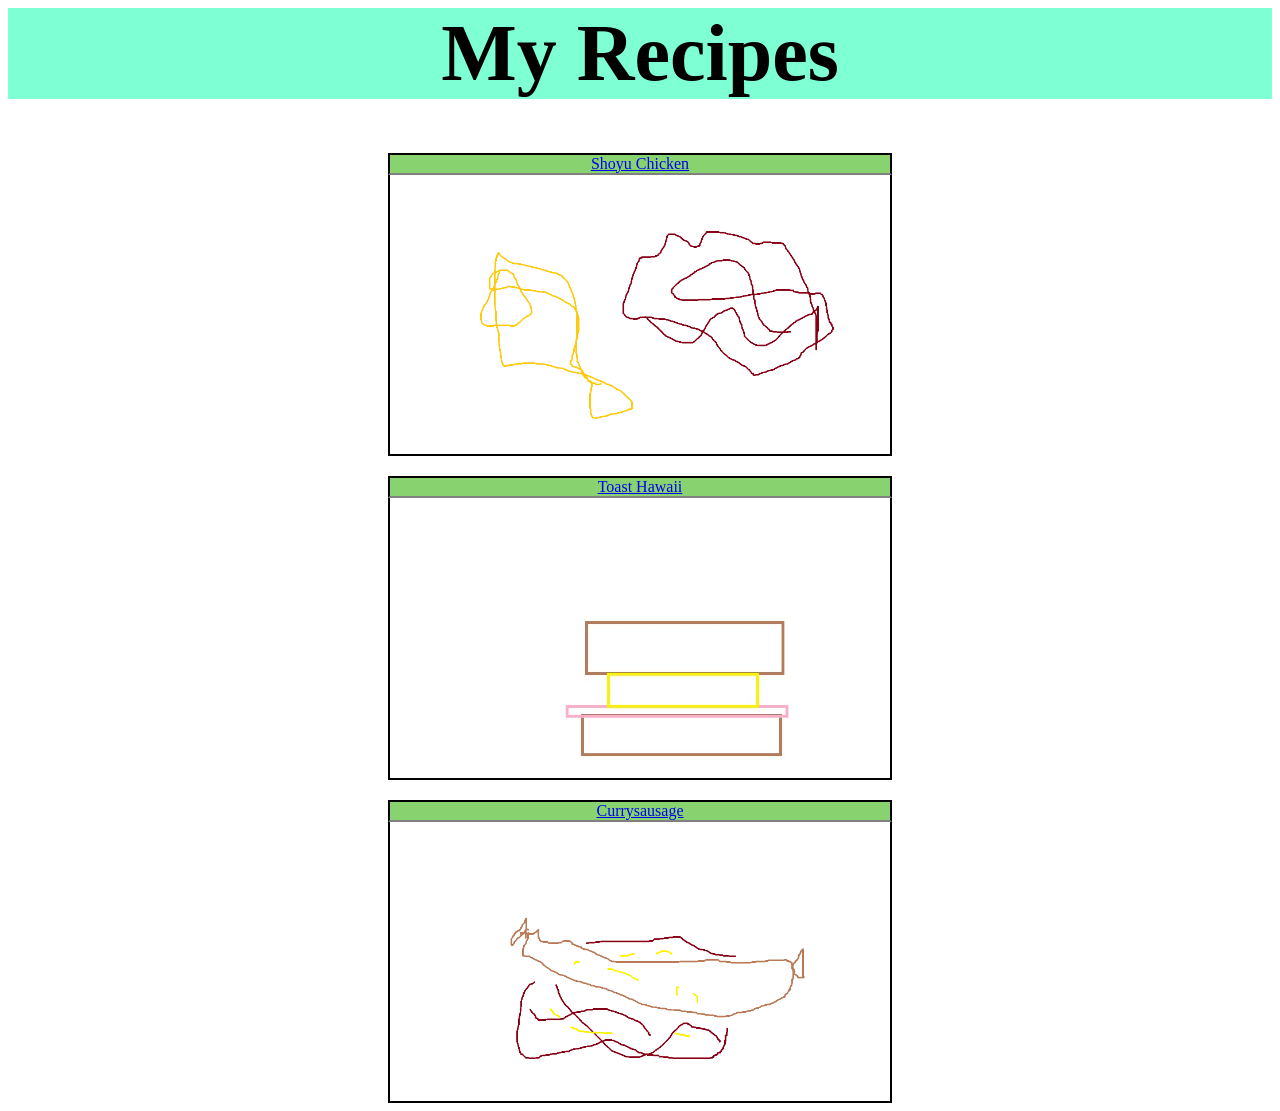
<file: index.html>
<!DOCTYPE html>
<html lang="en">
<head>
    <meta charset="UTF-8">
    <meta name="viewport" content="width=device-width, initial-scale=1.0">
    <title>Odin Recipes</title>
    <link rel="stylesheet" href="styles/style.css">
</head>
<body>
    <h1>My Recipes</h1>
    <a href="recipes/shoyu_chicken.html">
        <div>Shoyu Chicken</div>
        <img src="images/shoyu_chicken.jpg" alt="An image of the final dish">
    </a>
    <a href="recipes/toast_hawaii.html">
        <div>Toast Hawaii</div>
        <img src="images/toast_hawaii.jpg" alt="An image of the final dish">
    </a>
    <a href="recipes/currysausage.html">
        <div>Currysausage</div>
        <img src="images/currysausage.png" alt="An image of the final dish">
    </a>
</body>
</html>
</file>
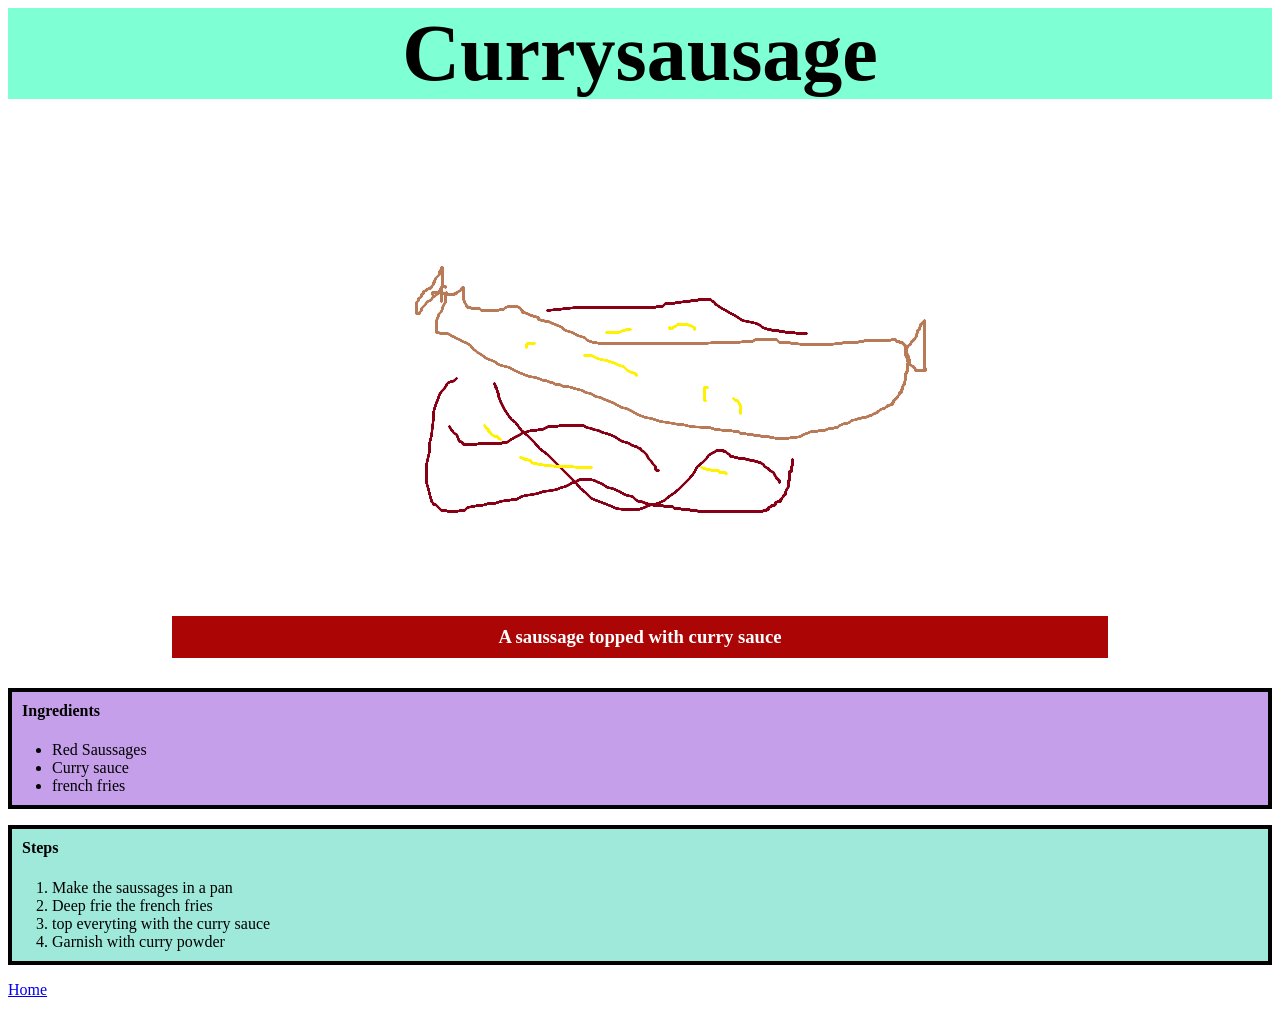
<file: recipes/currysausage.html>
<!DOCTYPE html>
<html lang="en">
<head>
    <meta charset="UTF-8">
    <meta name="viewport" content="width=device-width, initial-scale=1.0">
    <title>Currysausage</title>
    <link rel="stylesheet" href="../styles/style.css">
</head>
<body>
    <h1>Currysausage</h1>
    <img src="../images/currysausage.png" alt="a picture of the final dish">
    <h3>
        A saussage topped with curry sauce
    </h3>
    <ul>
        <h4>Ingredients</h4>
        <li>Red Saussages</li>
        <li>Curry sauce</li>
        <li>french fries</li>
    </ul>
    <ol>
        <h4>Steps</h4>
        <li>Make the saussages in a pan</li>
        <li>Deep frie the french fries</li>
        <li>top everyting with the curry sauce</li>
        <li>Garnish with curry powder</li>
    </ol>
    <p>
        <a href="../index.html">Home</a>
    </p>
</body>
</html>
</file>
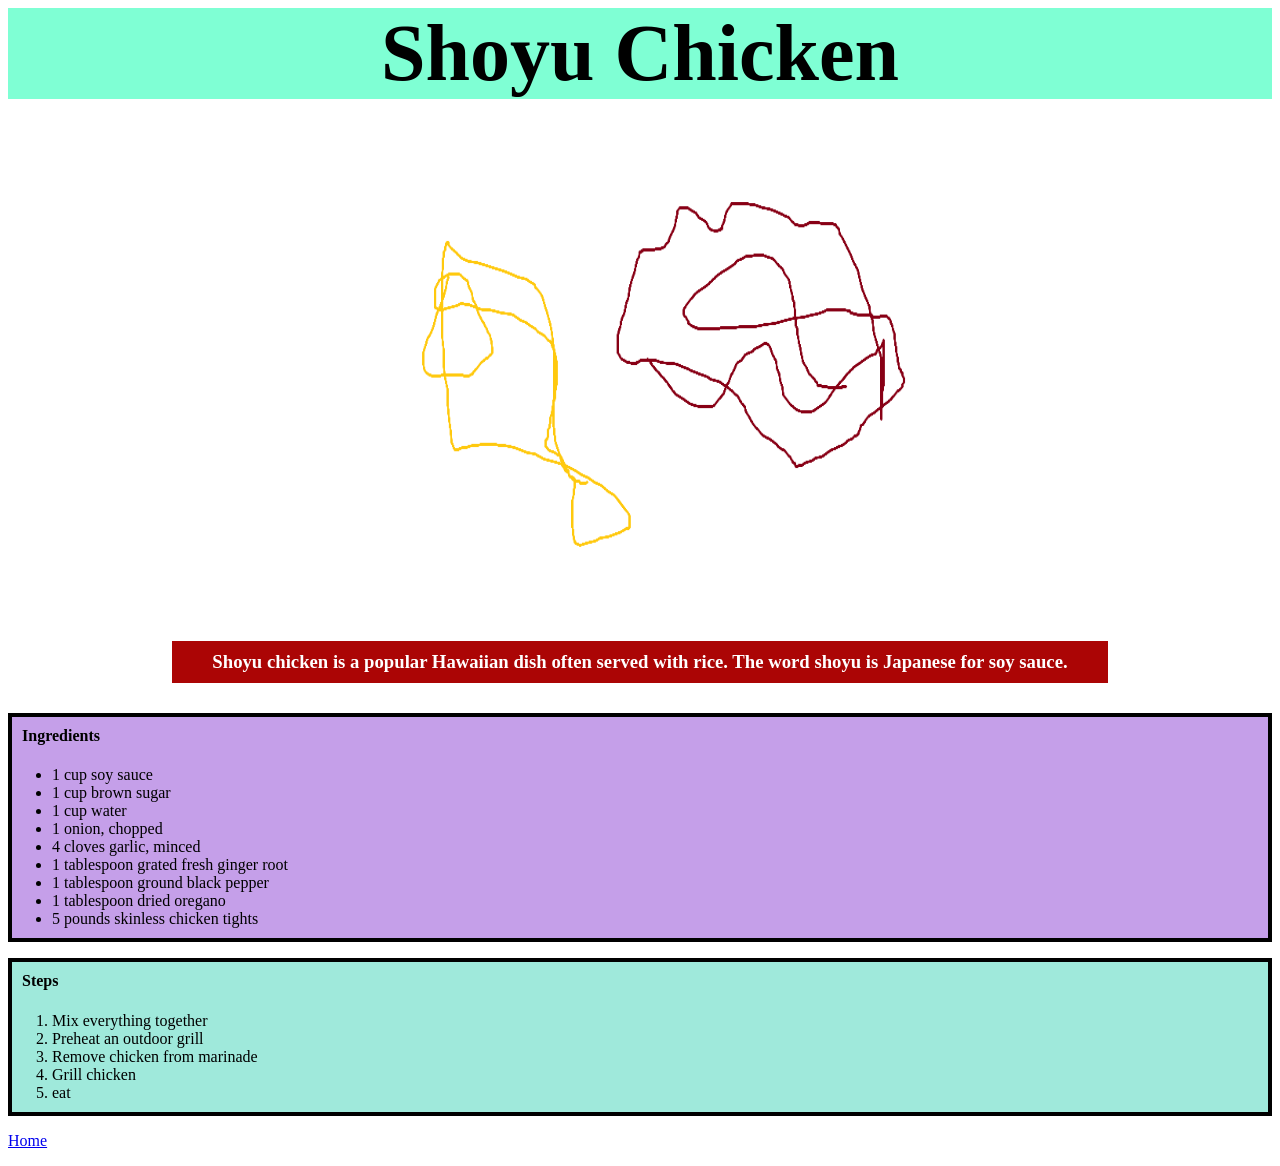
<file: recipes/shoyu_chicken.html>
<!DOCTYPE html>
<html lang="en">
<head>
    <meta charset="UTF-8">
    <meta name="viewport" content="width=device-width, initial-scale=1.0">
    <title>Shoyu Chicken</title>
    <link rel="stylesheet" href="../styles/style.css">
</head>
<body>
    <h1>Shoyu Chicken</h1>
    <img src="../images/shoyu_chicken.jpg" alt="a picture of the final dish" height="512" width="683">
    <h3>
        Shoyu chicken is a popular Hawaiian dish often served with rice. The word shoyu is Japanese for soy sauce. 
    </h3>
    
    <ul>
        <h4> Ingredients</h4>
        <li>1 cup soy sauce</li>
        <li>1 cup brown sugar</li>
        <li>1 cup water</li>
        <li>1 onion, chopped</li>
        <li>4 cloves garlic, minced</li>
        <li>1 tablespoon grated fresh ginger root</li>
        <li>1 tablespoon ground black pepper</li>
        <li>1 tablespoon dried oregano</li>
        <li>5 pounds skinless chicken tights</li>
    </ul>
    <ol>
        <h4>Steps</h4>
        <li>Mix everything together</li>
        <li>Preheat an outdoor grill</li>
        <li>Remove chicken from marinade</li>   
        <li>Grill chicken</li>
        <li>eat</li>
    </ol>
    <p>
        <a href="../index.html">Home</a>
    </p>
</body>
</html>
</file>
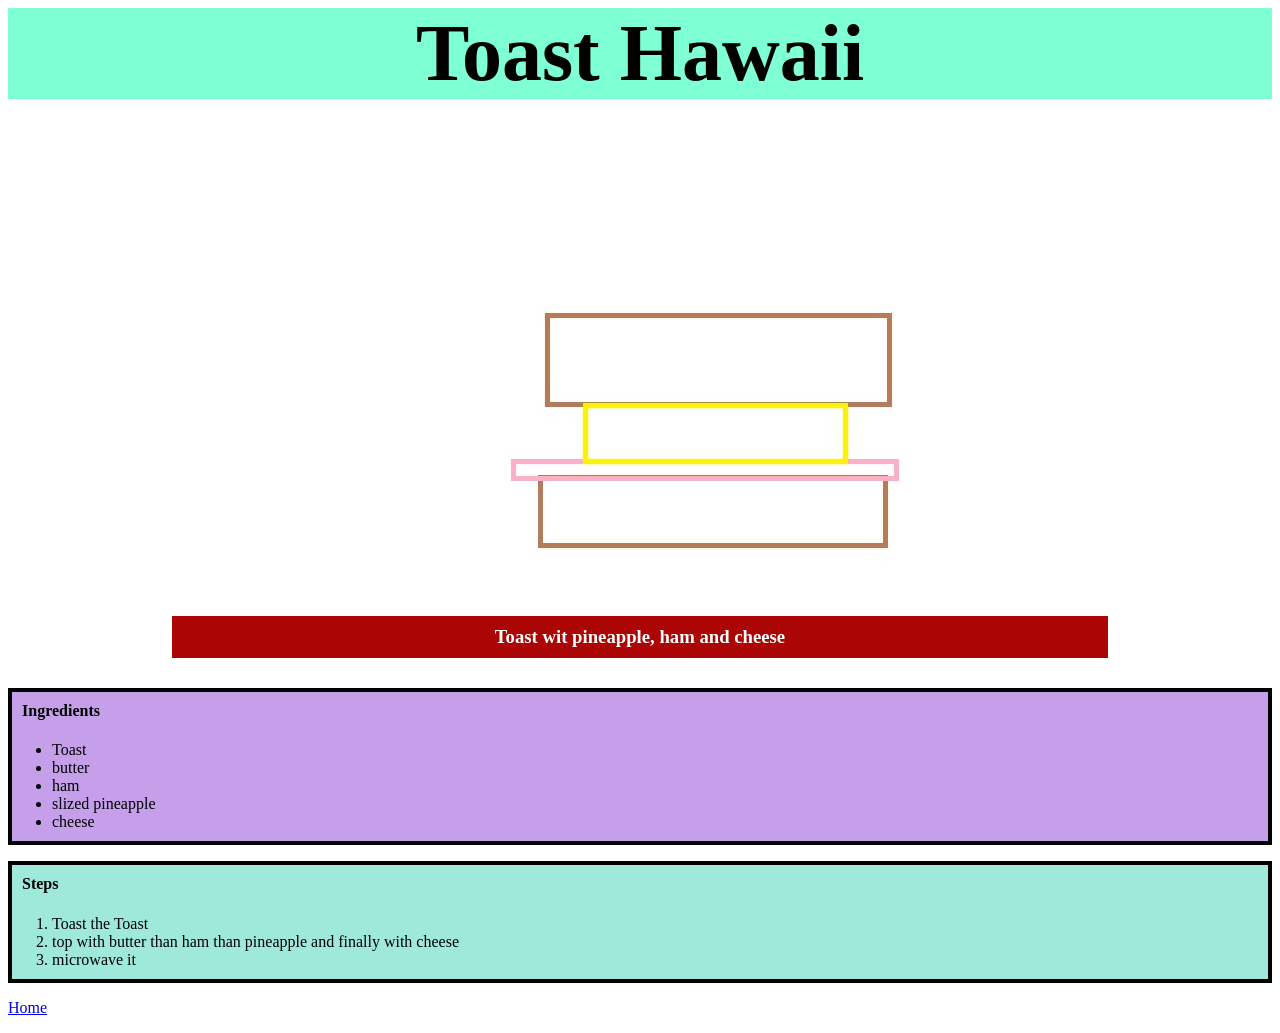
<file: recipes/toast_hawaii.html>
<!DOCTYPE html>
<html lang="en">
<head>
    <meta charset="UTF-8">
    <meta name="viewport" content="width=device-width, initial-scale=1.0">
    <title>Toast Hawaii</title>
    <link rel="stylesheet" href="../styles/style.css">
</head>
<body>
    <h1>Toast Hawaii</h1>
    <img src="../images/toast_hawaii.jpg" alt="A picture of the final dish" height="487" width="871">
    <h3>Toast wit pineapple, ham and cheese</h3>
    <ul>
        <h4>Ingredients</h4>
        <li>Toast</li>
        <li>butter</li>
        <li>ham</li>
        <li>slized pineapple</li>
        <li>cheese</li>
    </ul>
    <ol>
        <h4>Steps</h4>
        <li>Toast the Toast</li>
        <li>top with butter than ham than pineapple and finally with cheese</li>
        <li>microwave it</li>
    </ol>
    <p>
        <a href="../index.html">Home</a>
    </p>
</body>
</html>
</file>
<file: styles/style.css>
h1{
    font-size: 80px;
    font-family: "Brush Script MT";
    text-align: center;
    background-color: aquamarine;
    margin-top: 0px;
}

img{
    
    align-items: center;
    margin: -53.6px auto 0px auto;
    display: block;
}

ul{
    background-color: rgb(197, 159, 233);
    padding: 10px;
    border: 4px solid black;    
}

ol{
    background-color: rgb(159, 233, 219);
    padding: 10px;
    border: 4px solid black;
}

li{
    margin-left: 30px;
}

h3{
    background-color: rgb(171, 5, 5);
    text-align: center;
    color: white;
    margin: 30px auto;
    width: 50em;
    padding: 10px 0px;
}

h4{
    margin-top: 0px;
}


a img{
    width: 500px;
    margin: 0 auto;
    border: 2px solid black;
    border-top: 0px;
}

div{
    text-align: center;
    background-color: rgb(136, 211, 111);
    width: 500px;
    margin: 20px auto 0px;
    border: 2px solid black;
    border-bottom: 2px solid grey;
    display: block;
}
</file>
